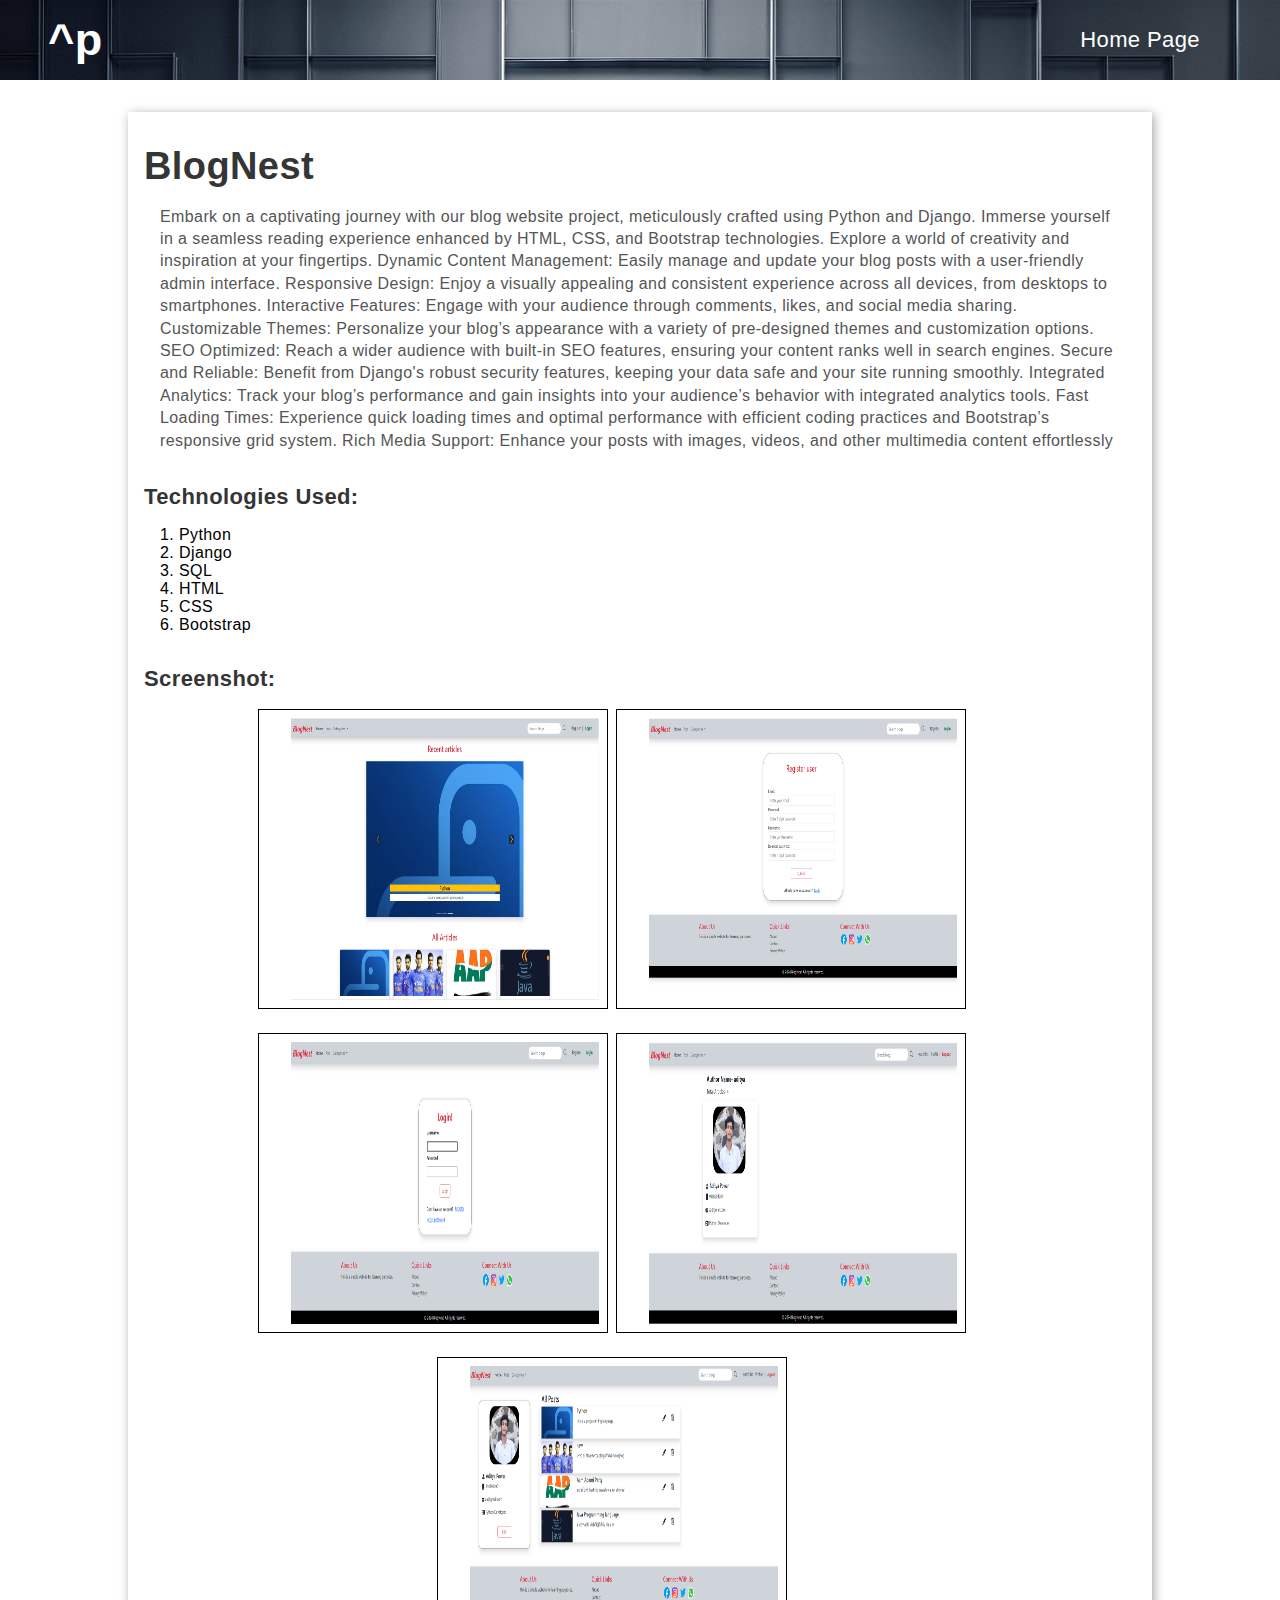
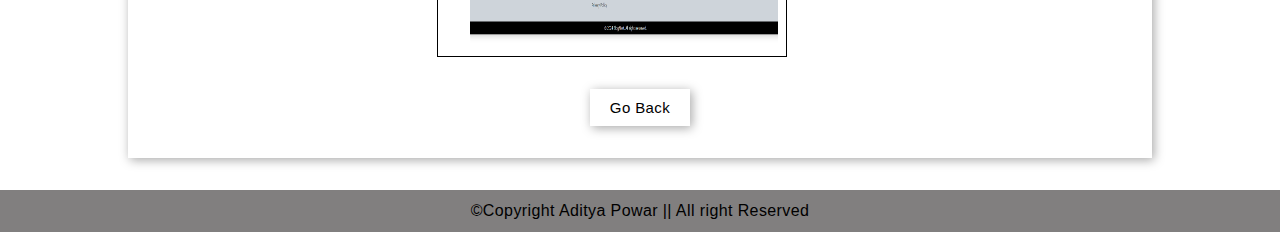
<file: projects/project1.html>
<!DOCTYPE html>
<html lang="en">
<head>
    <meta charset="UTF-8">
    <meta name="viewport" content="width=device-width, initial-scale=1.0">
    <link rel="stylesheet" href="./pro.css">
    <title>Project 1</title>
</head>
<body>
    <nav id="nav">
        <div class="container nav-container">
            <a href="" class="logo">^p</a>
            <a href="" class="logo2">.</a>
            <ul class="nav-links">
                <li><a href="#About" id="backButton2">Home Page</a></li> 
            </ul>
        </div>
    </nav>
    <header id="header">
        <div class="project">
            <h1>BlogNest</h1>
            <p>
                Embark on a captivating journey with our blog website project, meticulously crafted using Python and Django. Immerse yourself in a seamless reading experience enhanced by HTML, CSS, and Bootstrap technologies. Explore a world of creativity and inspiration at your fingertips.
                
                Dynamic Content Management: Easily manage and update your blog posts with a user-friendly admin interface.
                
                Responsive Design: Enjoy a visually appealing and consistent experience across all devices, from desktops to smartphones.
                
                Interactive Features: Engage with your audience through comments, likes, and social media sharing.
                
                Customizable Themes: Personalize your blog’s appearance with a variety of pre-designed themes and customization options.
                
                SEO Optimized: Reach a wider audience with built-in SEO features, ensuring your content ranks well in search engines.
                
                Secure and Reliable: Benefit from Django's robust security features, keeping your data safe and your site running smoothly.
                
                Integrated Analytics: Track your blog’s performance and gain insights into your audience’s behavior with integrated analytics tools.
                
                Fast Loading Times: Experience quick loading times and optimal performance with efficient coding practices and Bootstrap’s responsive grid system.
                
                Rich Media Support: Enhance your posts with images, videos, and other multimedia content effortlessly</p>
            <h3>Technologies Used:</h3>
            <ol class="technologies">
                <li>1. Python</li>
                <li>2. Django</li>
                <li>3. SQL</li>
                <li>4. HTML</li>
                <li>5. CSS</li>
                <li>6. Bootstrap</li>
            </ol>
            <h3>Screenshot:</h3>
            <div class="screen">
                <img src="./pro-img/Screenshot 2024-06-18 114458.png" alt="Screenshot of Project 1">
                <img src="./pro-img/Screenshot 2024-06-18 114710.png" alt="Screenshot of Project 1">
                <img src="./pro-img/Screenshot 2024-06-18 114744.png" alt="Screenshot of Project 1">
                <img src="./pro-img/Screenshot 2024-06-18 114935.png" alt="Screenshot of Project 1">
                <img src="./pro-img/Screenshot 2024-06-18 115016.png" alt="Screenshot of Project 1">
            </div>
            <button id="backButton">Go Back</button>
        </div>    
    </header>
    <script src="pro.js"></script>
    <footer>
    <p>&copy;Copyright Aditya Powar || All right Reserved</p>
    </footer>
</body>
</html>
</file>
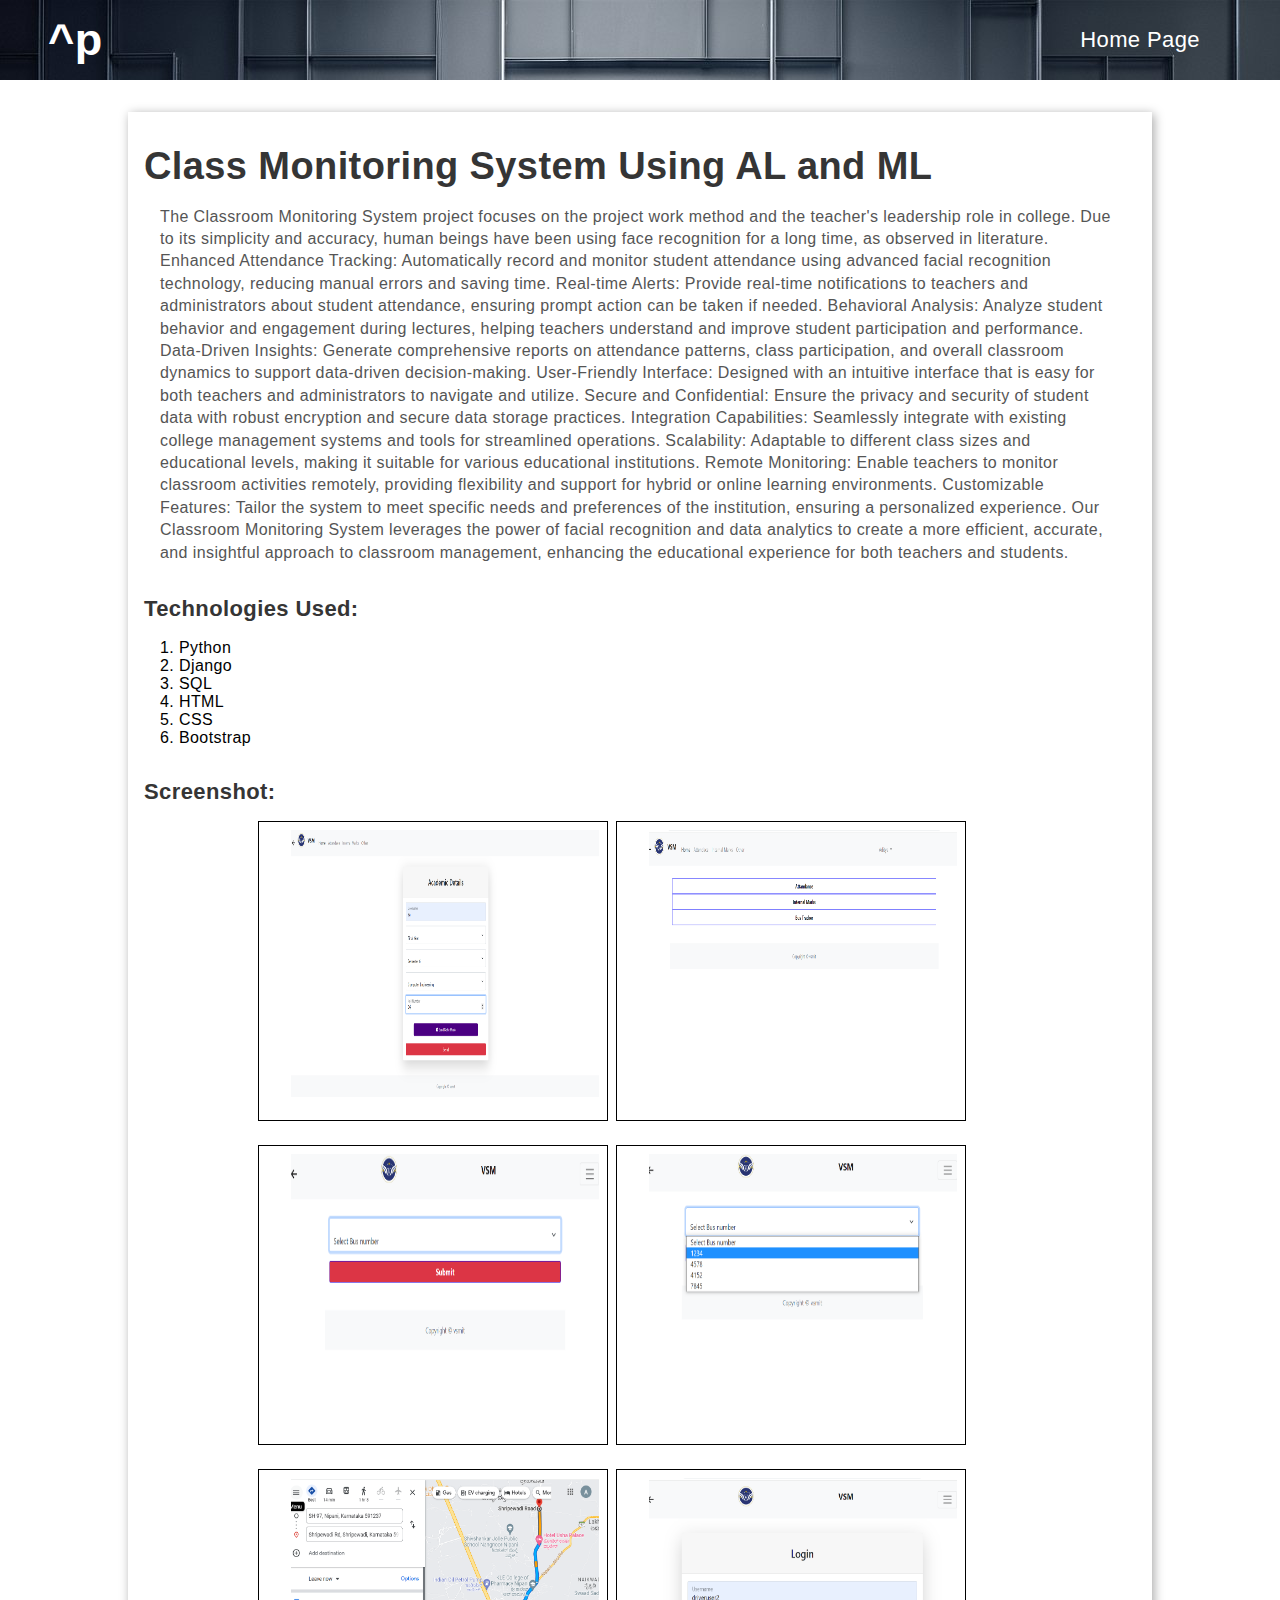
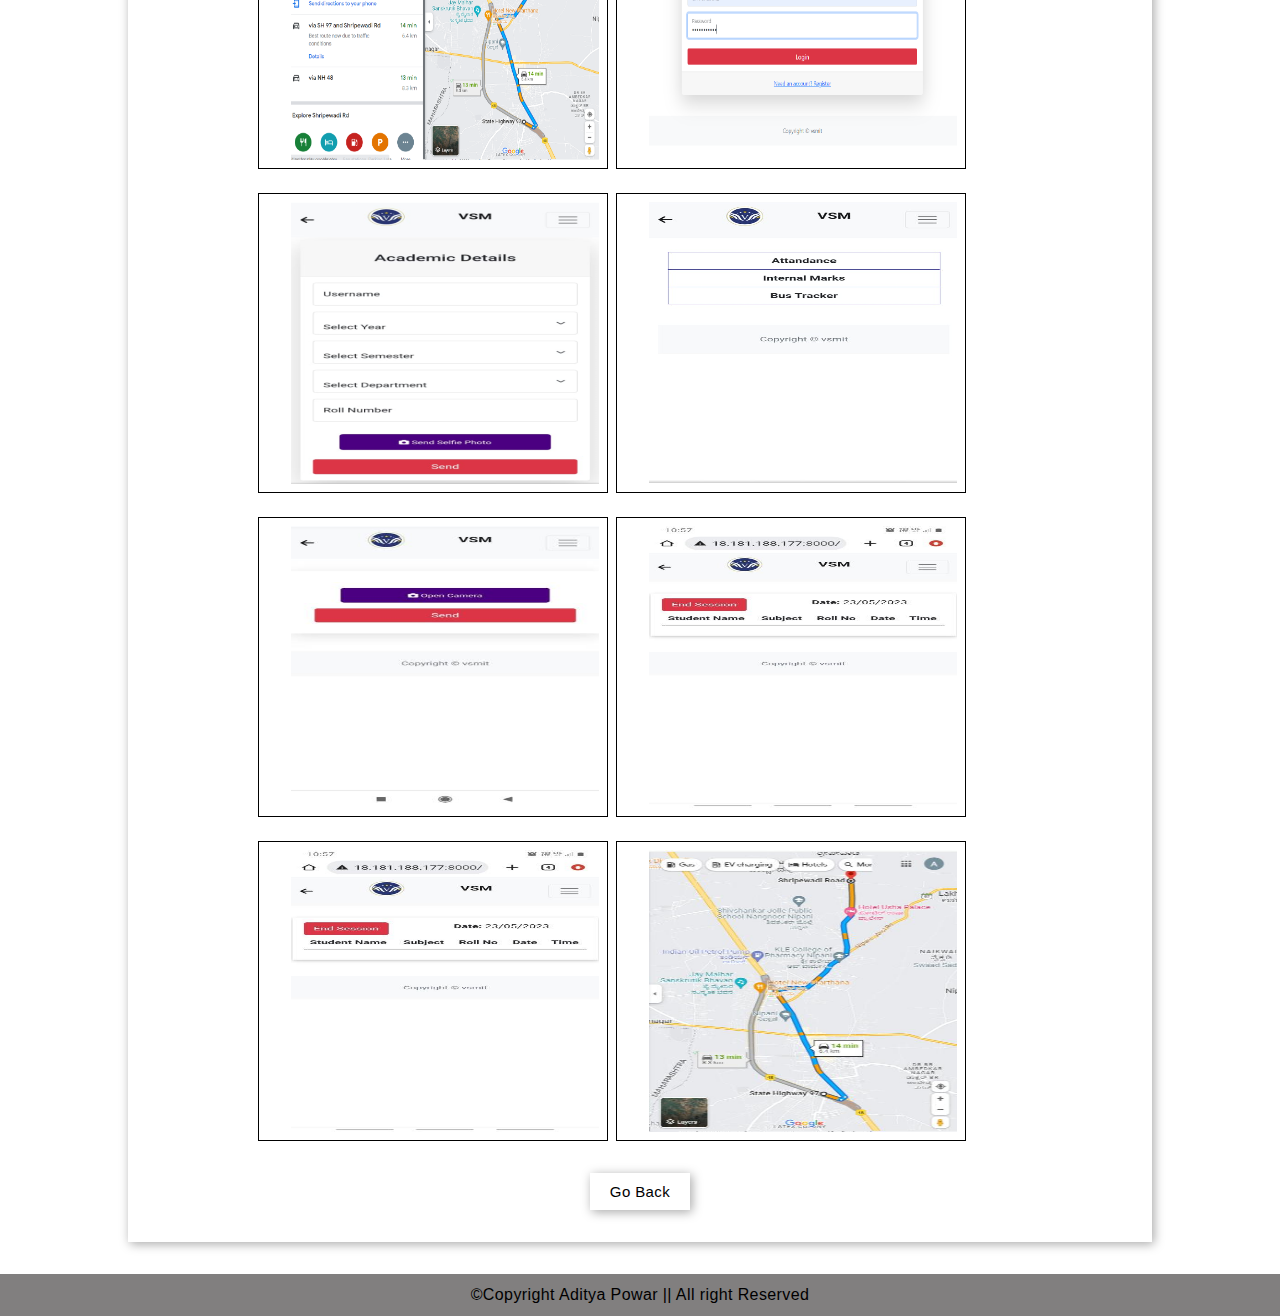
<file: projects/project2.html>
<!DOCTYPE html>
<html lang="en">
<head>
    <meta charset="UTF-8">
    <meta name="viewport" content="width=device-width, initial-scale=1.0">
    <link rel="stylesheet" href="./pro.css">
    <title>Project 2</title>
</head>
<body>
    <nav id="nav">
        <div class="container nav-container">
            <a href="" class="logo">^p</a>
            <a href="" class="logo2">.</a>
            <ul class="nav-links">
                <li><a href="#About" id="backButton2">Home Page</a></li> 
            </ul>
        </div>
    </nav>
    <header id="header">
        <div class="project">
            <h1>Class Monitoring System Using AL and ML</h1>
            <p>
                The Classroom Monitoring System project focuses on the project work method and the teacher's leadership role in college. Due to its simplicity and accuracy, human beings have been using face recognition for a long time, as observed in literature.
                Enhanced Attendance Tracking: Automatically record and monitor student attendance using advanced facial recognition technology, reducing manual errors and saving time.
                Real-time Alerts: Provide real-time notifications to teachers and administrators about student attendance, ensuring prompt action can be taken if needed.
                Behavioral Analysis: Analyze student behavior and engagement during lectures, helping teachers understand and improve student participation and performance.
                Data-Driven Insights: Generate comprehensive reports on attendance patterns, class participation, and overall classroom dynamics to support data-driven decision-making.
                User-Friendly Interface: Designed with an intuitive interface that is easy for both teachers and administrators to navigate and utilize.
                Secure and Confidential: Ensure the privacy and security of student data with robust encryption and secure data storage practices.
                Integration Capabilities: Seamlessly integrate with existing college management systems and tools for streamlined operations.
                Scalability: Adaptable to different class sizes and educational levels, making it suitable for various educational institutions.
                Remote Monitoring: Enable teachers to monitor classroom activities remotely, providing flexibility and support for hybrid or online learning environments.
                Customizable Features: Tailor the system to meet specific needs and preferences of the institution, ensuring a personalized experience.
                Our Classroom Monitoring System leverages the power of facial recognition and data analytics to create a more efficient, accurate, and insightful approach to classroom management, enhancing the educational experience for both teachers and students.</p>
            <h3>Technologies Used:</h3>
            <ol class="technologies">
                <li>1. Python</li>
                <li>2. Django</li>
                <li>3. SQL</li>
                <li>4. HTML</li>
                <li>5. CSS</li>
                <li>6. Bootstrap</li>
            </ol>
            <h3>Screenshot:</h3>
            <div class="screen">
                <img src="./pro-img/cms1.png" alt="Screenshot of Project 1">
                <img src="./pro-img/cdm2.png" alt="Screenshot of Project 1">
                <img src="./pro-img/csm3.png" alt="Screenshot of Project 1">
                <img src="./pro-img/csm4.png" alt="Screenshot of Project 1">
                <img src="./pro-img/csm5.png" alt="Screenshot of Project 1">
                <img src="./pro-img/csm6.png" alt="Screenshot of Project 1">
                <img src="./pro-img/csmp1.png" alt="Screenshot of Project 1">
                <img src="./pro-img/csmp2.png" alt="Screenshot of Project 1">
                <img src="./pro-img/csmp3.png" alt="Screenshot of Project 1">
                <img src="./pro-img/csmp4.png" alt="Screenshot of Project 1">
                <img src="./pro-img/csmp4.png" alt="Screenshot of Project 1">
                <img src="./pro-img/csmp5.png" alt="Screenshot of Project 1">

            </div>
            <button id="backButton">Go Back</button>
        </div>    
    </header>
    <script src="pro.js"></script>
    <footer>
    <p>&copy;Copyright Aditya Powar || All right Reserved</p>
    </footer>
</body>
</html>
</file>
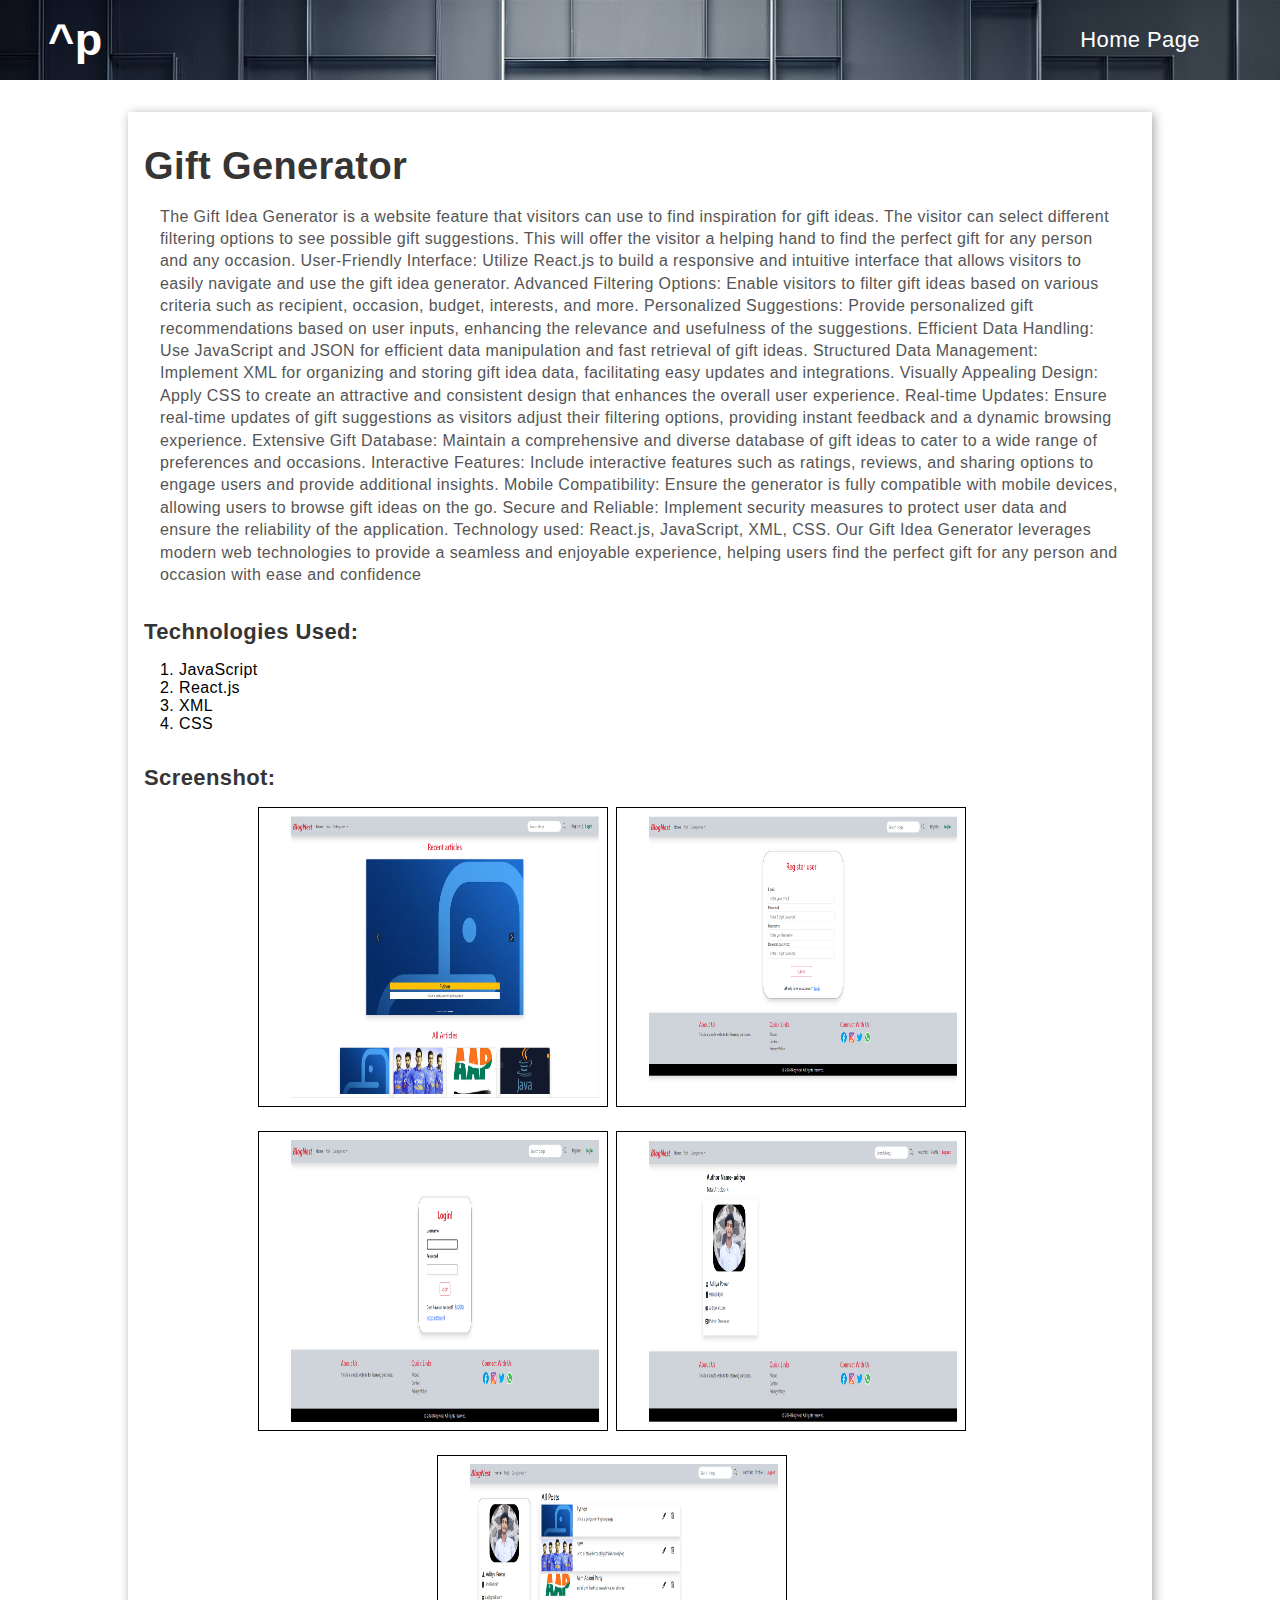
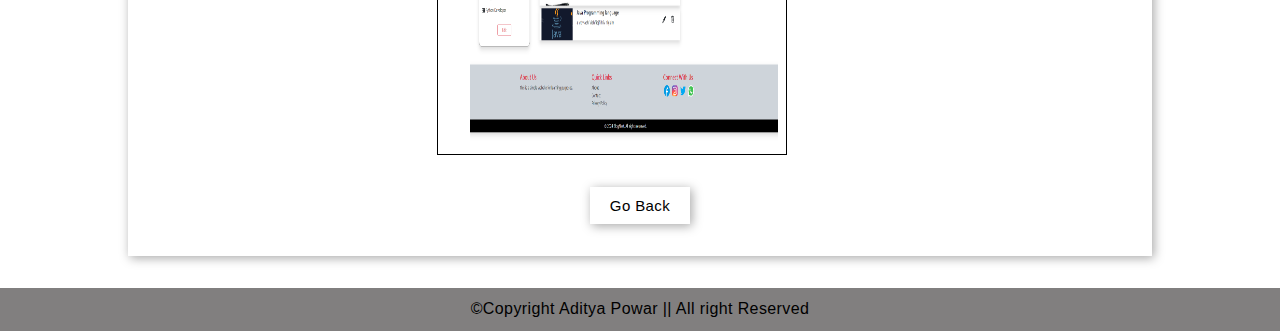
<file: projects/project3.html>
<!DOCTYPE html>
<html lang="en">
<head>
    <meta charset="UTF-8">
    <meta name="viewport" content="width=device-width, initial-scale=1.0">
    <link rel="stylesheet" href="./pro.css">
    <title>Project 3</title>
</head>
<body>
    <nav id="nav">
        <div class="container nav-container">
            <a href="" class="logo">^p</a>
            <a href="" class="logo2">.</a>
            <ul class="nav-links">
                <li><a href="#About" id="backButton2">Home Page</a></li> 
            </ul>
        </div>
    </nav>
    <header id="header">
        <div class="project">
            <h1>Gift Generator</h1>
            <p>The Gift Idea Generator is a website feature that visitors can use to find inspiration for gift ideas. The visitor can select different filtering options to see possible gift suggestions. This will offer the visitor a helping hand to find the perfect gift for any person and any occasion.

                User-Friendly Interface: Utilize React.js to build a responsive and intuitive interface that allows visitors to easily navigate and use the gift idea generator.
                Advanced Filtering Options: Enable visitors to filter gift ideas based on various criteria such as recipient, occasion, budget, interests, and more.
                Personalized Suggestions: Provide personalized gift recommendations based on user inputs, enhancing the relevance and usefulness of the suggestions.
                Efficient Data Handling: Use JavaScript and JSON for efficient data manipulation and fast retrieval of gift ideas.
                Structured Data Management: Implement XML for organizing and storing gift idea data, facilitating easy updates and integrations.
                Visually Appealing Design: Apply CSS to create an attractive and consistent design that enhances the overall user experience.
                Real-time Updates: Ensure real-time updates of gift suggestions as visitors adjust their filtering options, providing instant feedback and a dynamic browsing experience.
                Extensive Gift Database: Maintain a comprehensive and diverse database of gift ideas to cater to a wide range of preferences and occasions.
                Interactive Features: Include interactive features such as ratings, reviews, and sharing options to engage users and provide additional insights.
                Mobile Compatibility: Ensure the generator is fully compatible with mobile devices, allowing users to browse gift ideas on the go.
                Secure and Reliable: Implement security measures to protect user data and ensure the reliability of the application.
                Technology used: React.js, JavaScript, XML, CSS.
                
                Our Gift Idea Generator leverages modern web technologies to provide a seamless and enjoyable experience, helping users find the perfect gift for any person and occasion with ease and confidence</p>
            <h3>Technologies Used:</h3>
            <ol class="technologies">
                <li>1. JavaScript</li>
                <li>2. React.js</li>
                <li>3. XML</li>
                <li>4. CSS</li>
            </ol>
            <h3>Screenshot:</h3>
            <div class="screen">
                <img src="./pro-img/Screenshot 2024-06-18 114458.png" alt="Screenshot of Project 1">
                <img src="./pro-img/Screenshot 2024-06-18 114710.png" alt="Screenshot of Project 1">
                <img src="./pro-img/Screenshot 2024-06-18 114744.png" alt="Screenshot of Project 1">
                <img src="./pro-img/Screenshot 2024-06-18 114935.png" alt="Screenshot of Project 1">
                <img src="./pro-img/Screenshot 2024-06-18 115016.png" alt="Screenshot of Project 1">
            </div>
            <button id="backButton">Go Back</button>
        </div>    
    </header>
    <script src="pro.js"></script>
    <footer>
    <p>&copy;Copyright Aditya Powar || All right Reserved</p>
    </footer>
</body>
</html>
</file>
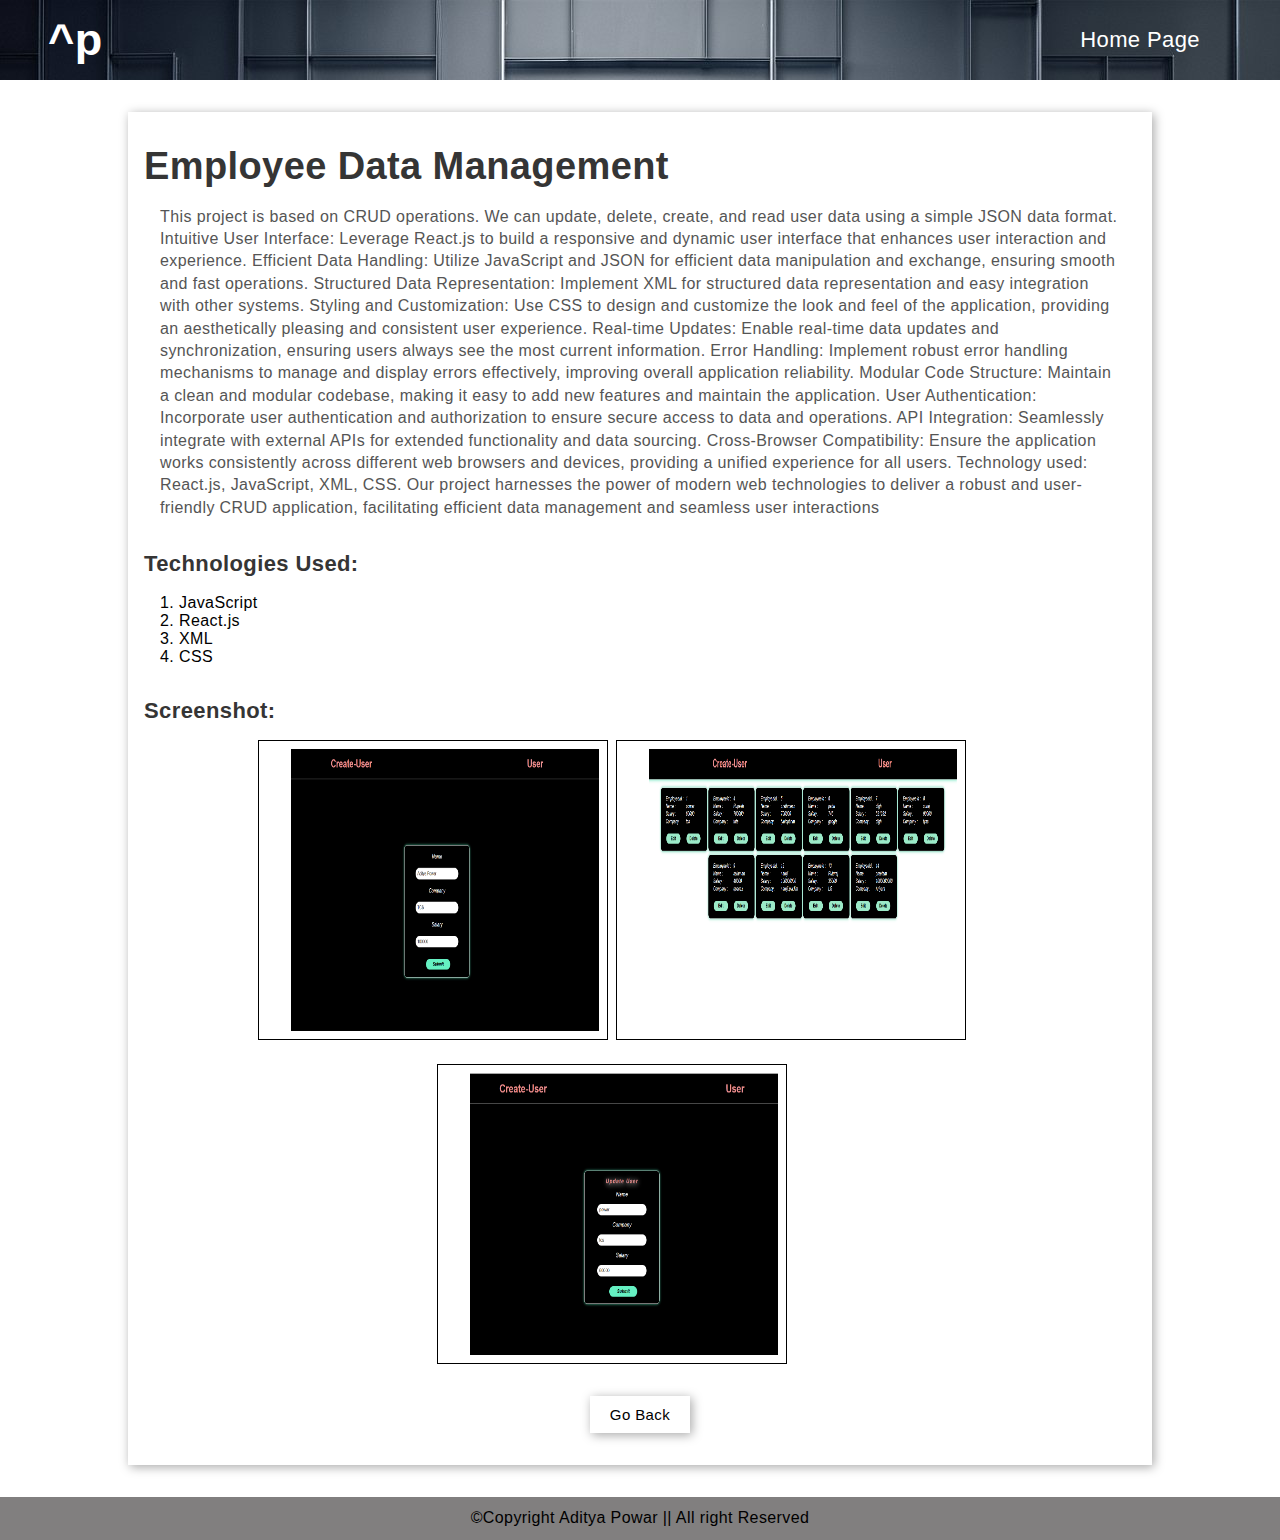
<file: projects/project4.html>
<!DOCTYPE html>
<html lang="en">
<head>
    <meta charset="UTF-8">
    <meta name="viewport" content="width=device-width, initial-scale=1.0">
    <link rel="stylesheet" href="./pro.css">
    <title>Project 4</title>
</head>
<body>
    <nav id="nav">
        <div class="container nav-container">
            <a href="" class="logo">^p</a>
            <a href="" class="logo2">.</a>
            <ul class="nav-links">
                <li><a href="#About" id="backButton2">Home Page</a></li> 
            </ul>
        </div>
    </nav>
    <header id="header">
        <div class="project">
            <h1>Employee Data Management</h1>
            <p>This project is based on CRUD operations. We can update, delete, create, and read user data using a simple JSON data format.

                Intuitive User Interface: Leverage React.js to build a responsive and dynamic user interface that enhances user interaction and experience.
                Efficient Data Handling: Utilize JavaScript and JSON for efficient data manipulation and exchange, ensuring smooth and fast operations.
                Structured Data Representation: Implement XML for structured data representation and easy integration with other systems.
                Styling and Customization: Use CSS to design and customize the look and feel of the application, providing an aesthetically pleasing and consistent user experience.
                Real-time Updates: Enable real-time data updates and synchronization, ensuring users always see the most current information.
                Error Handling: Implement robust error handling mechanisms to manage and display errors effectively, improving overall application reliability.
                Modular Code Structure: Maintain a clean and modular codebase, making it easy to add new features and maintain the application.
                User Authentication: Incorporate user authentication and authorization to ensure secure access to data and operations.
                API Integration: Seamlessly integrate with external APIs for extended functionality and data sourcing.
                Cross-Browser Compatibility: Ensure the application works consistently across different web browsers and devices, providing a unified experience for all users.
                Technology used: React.js, JavaScript, XML, CSS.
                
                Our project harnesses the power of modern web technologies to deliver a robust and user-friendly CRUD application, facilitating efficient data management and seamless user interactions</p>
            <h3>Technologies Used:</h3>
            <ol class="technologies">
                <li>1. JavaScript</li>
                <li>2. React.js</li>
                <li>3. XML</li>
                <li>4. CSS</li>
            </ol>
            <h3>Screenshot:</h3>
            <div class="screen">
                <img src="./pro-img/ED1.png" alt="Screenshot of Project 1">
                <img src="./pro-img/ED2.png" alt="Screenshot of Project 1">
                <img src="./pro-img/ED3.png" alt="Screenshot of Project 1">
            </div>
            <button id="backButton">Go Back</button>
        </div>    
    </header>
    <script src="pro.js"></script>
    <footer>
    <p>&copy;Copyright Aditya Powar || All right Reserved</p>
    </footer>
</body>
</html>
</file>
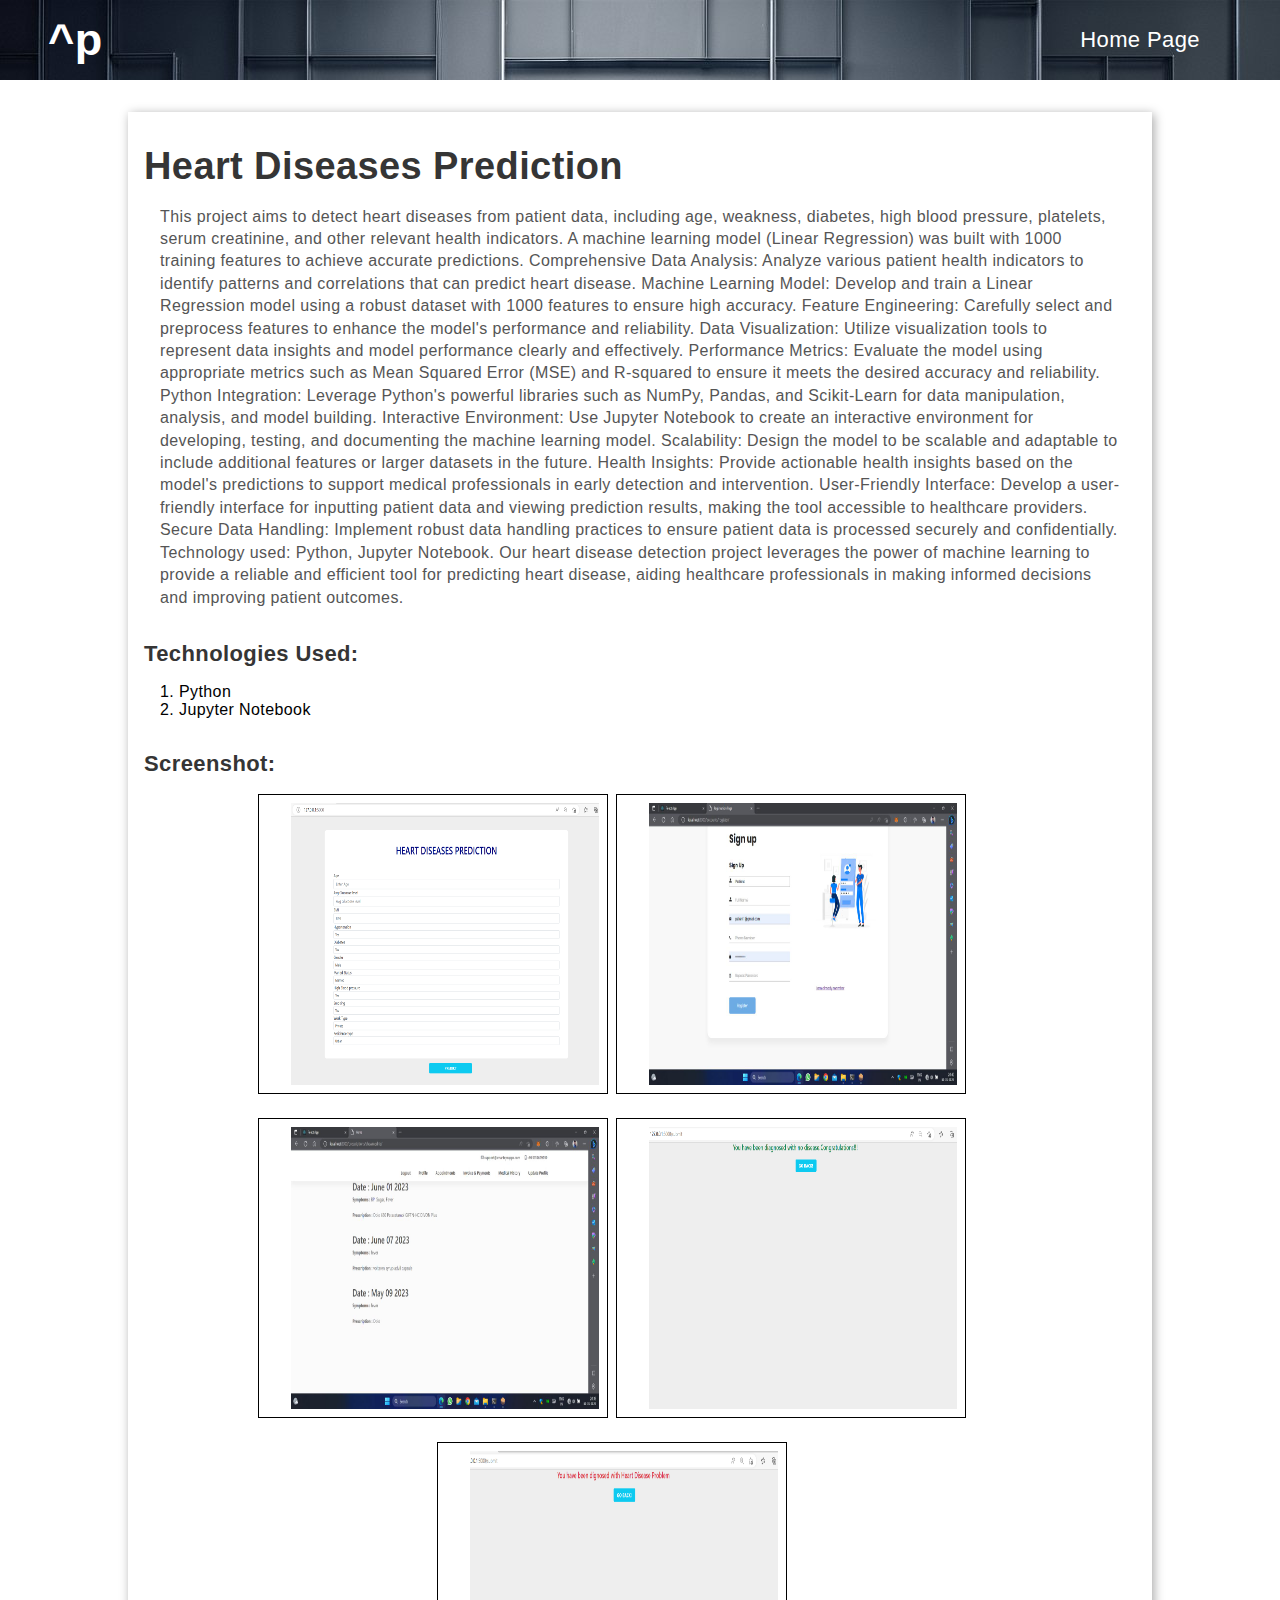
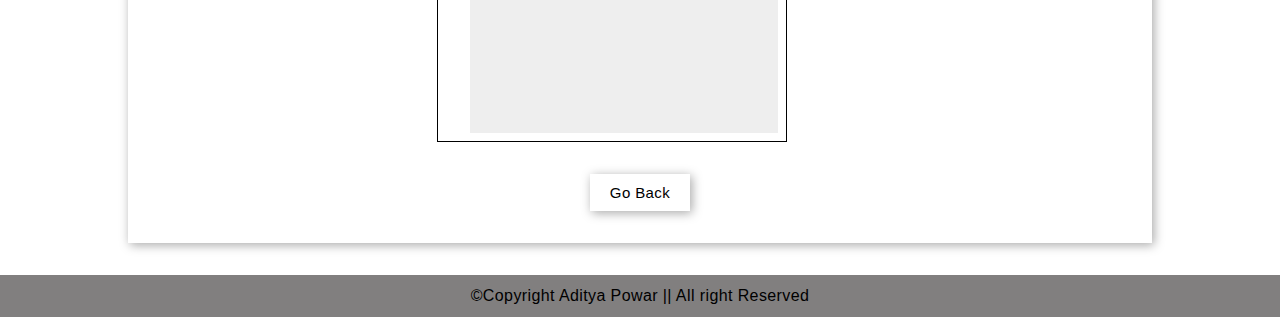
<file: projects/project5.html>
<!DOCTYPE html>
<html lang="en">
<head>
    <meta charset="UTF-8">
    <meta name="viewport" content="width=device-width, initial-scale=1.0">
    <link rel="stylesheet" href="./pro.css">
    <title>Project 5</title>
</head>
<body>
    <nav id="nav">
        <div class="container nav-container">
            <a href="" class="logo">^p</a>
            <a href="" class="logo2">.</a>
            <ul class="nav-links">
                <li><a href="#About" id="backButton2">Home Page</a></li> 
            </ul>
        </div>
    </nav>
    <header id="header">
        <div class="project">
            <h1>Heart Diseases Prediction</h1>
            <p>This project aims to detect heart diseases from patient data, including age, weakness, diabetes, high blood pressure, platelets, serum creatinine, and other relevant health indicators. A machine learning model (Linear Regression) was built with 1000 training features to achieve accurate predictions.

                Comprehensive Data Analysis: Analyze various patient health indicators to identify patterns and correlations that can predict heart disease.
                Machine Learning Model: Develop and train a Linear Regression model using a robust dataset with 1000 features to ensure high accuracy.
                Feature Engineering: Carefully select and preprocess features to enhance the model's performance and reliability.
                Data Visualization: Utilize visualization tools to represent data insights and model performance clearly and effectively.
                Performance Metrics: Evaluate the model using appropriate metrics such as Mean Squared Error (MSE) and R-squared to ensure it meets the desired accuracy and reliability.
                Python Integration: Leverage Python's powerful libraries such as NumPy, Pandas, and Scikit-Learn for data manipulation, analysis, and model building.
                Interactive Environment: Use Jupyter Notebook to create an interactive environment for developing, testing, and documenting the machine learning model.
                Scalability: Design the model to be scalable and adaptable to include additional features or larger datasets in the future.
                Health Insights: Provide actionable health insights based on the model's predictions to support medical professionals in early detection and intervention.
                User-Friendly Interface: Develop a user-friendly interface for inputting patient data and viewing prediction results, making the tool accessible to healthcare providers.
                Secure Data Handling: Implement robust data handling practices to ensure patient data is processed securely and confidentially.
                Technology used: Python, Jupyter Notebook.
                
                Our heart disease detection project leverages the power of machine learning to provide a reliable and efficient tool for predicting heart disease, aiding healthcare professionals in making informed decisions and improving patient outcomes.</p>
            <h3>Technologies Used:</h3>
            <ol class="technologies">
                <li>1. Python</li>
                <li>2. Jupyter Notebook</li>
            </ol>
            <h3>Screenshot:</h3>
            <div class="screen">
                <img src="./pro-img/hp1.png" alt="Screenshot of Project 1">
                <img src="./pro-img/hp4 (1).jpg" alt="Screenshot of Project 1">
                <img src="./pro-img/hp5.jpg" alt="Screenshot of Project 1">
                <img src="./pro-img/hp2.png" alt="Screenshot of Project 1">
                <img src="./pro-img/hp3.png" alt="Screenshot of Project 1">
            </div>
            <button id="backButton">Go Back</button>
        </div>    
    </header>
    <script src="pro.js"></script>
    <footer>
    <p>&copy;Copyright Aditya Powar || All right Reserved</p>
    </footer>
</body>
</html>
</file>
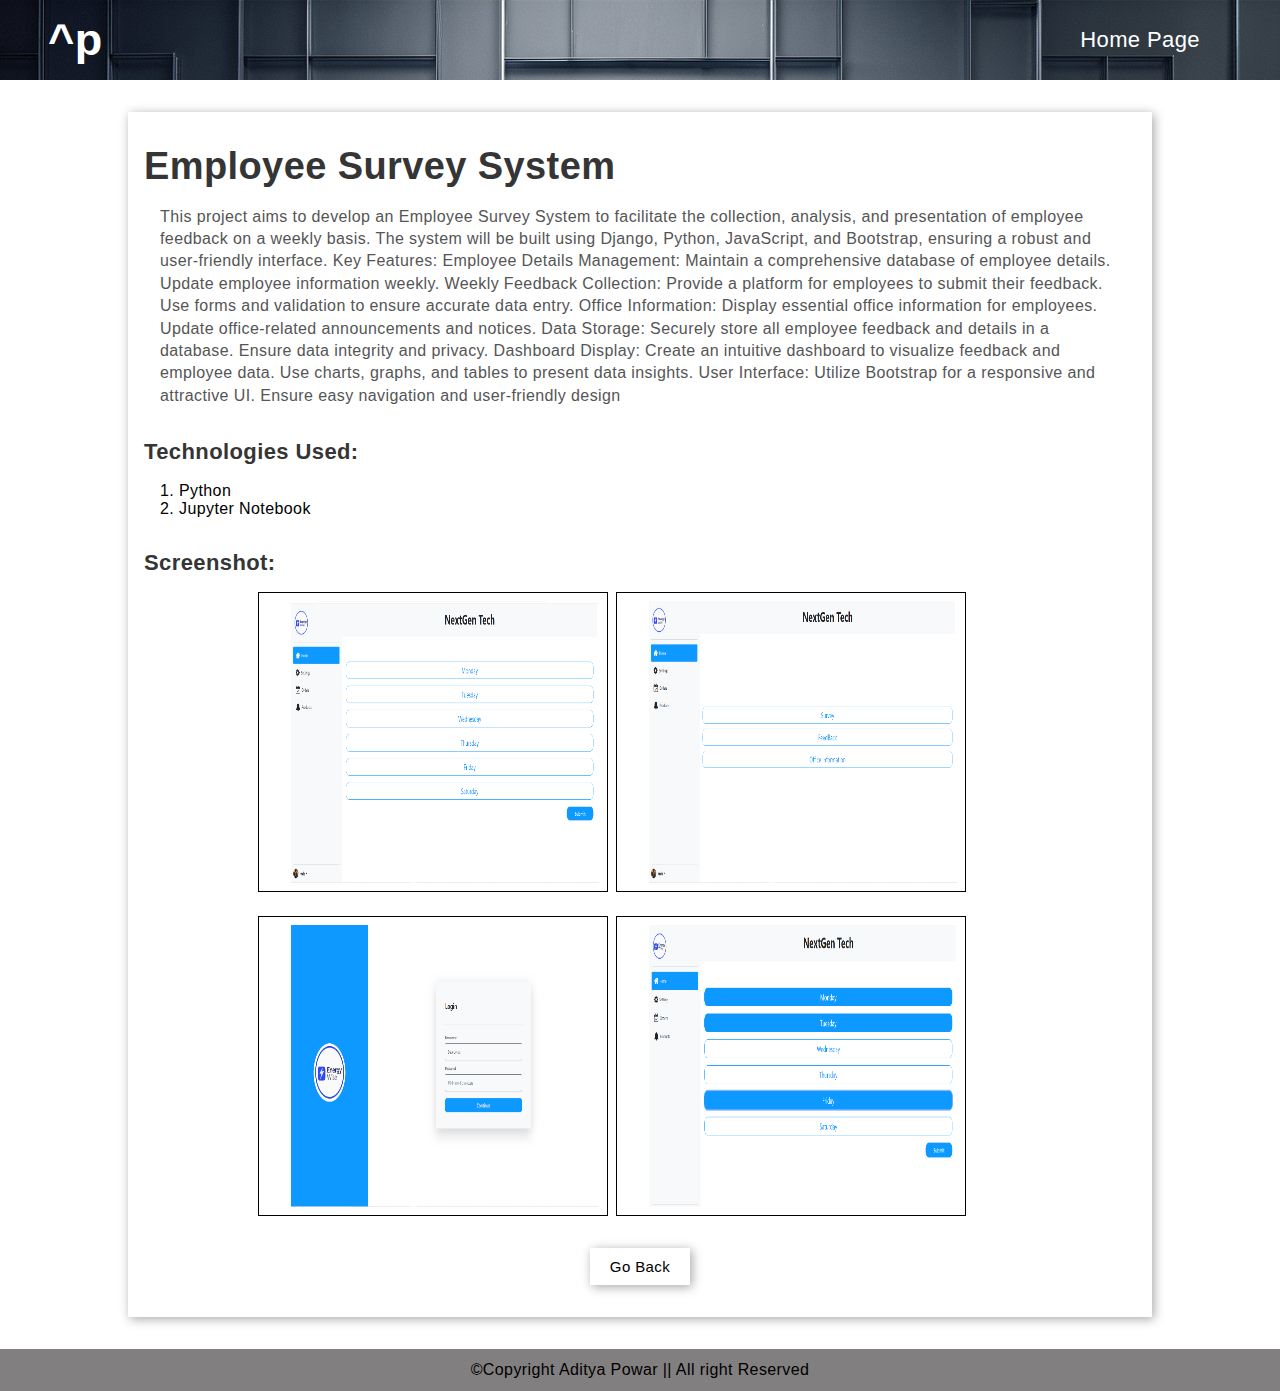
<file: projects/project6.html>
<!DOCTYPE html>
<html lang="en">
<head>
    <meta charset="UTF-8">
    <meta name="viewport" content="width=device-width, initial-scale=1.0">
    <link rel="stylesheet" href="./pro.css">
    <title>Project 5</title>
</head>
<body>
    <nav id="nav">
        <div class="container nav-container">
            <a href="" class="logo">^p</a>
            <a href="" class="logo2">.</a>
            <ul class="nav-links">
                <li><a href="#About" id="backButton2">Home Page</a></li> 
            </ul>
        </div>
    </nav>
    <header id="header">
        <div class="project">
            <h1>Employee Survey System</h1>
            <p>This project aims to develop an Employee Survey System to facilitate the collection, analysis, and presentation of employee feedback on a weekly basis. The system will be built using Django, Python, JavaScript, and Bootstrap, ensuring a robust and user-friendly interface.

                Key Features:
                Employee Details Management:
                
                Maintain a comprehensive database of employee details.
                Update employee information weekly.
                Weekly Feedback Collection:
                
                Provide a platform for employees to submit their feedback.
                Use forms and validation to ensure accurate data entry.
                Office Information:
                
                Display essential office information for employees.
                Update office-related announcements and notices.
                Data Storage:
                
                Securely store all employee feedback and details in a database.
                Ensure data integrity and privacy.
                Dashboard Display:
                
                Create an intuitive dashboard to visualize feedback and employee data.
                Use charts, graphs, and tables to present data insights.
                User Interface:
                
                Utilize Bootstrap for a responsive and attractive UI.
                Ensure easy navigation and user-friendly design</p>
            <h3>Technologies Used:</h3>
            <ol class="technologies">
                <li>1. Python</li>
                <li>2. Jupyter Notebook</li>
            </ol>
            <h3>Screenshot:</h3>
            <div class="screen">
                <img src="./pro-img/ES1.png" alt="Screenshot of Project 1">
                <img src="./pro-img/ES2.png" alt="Screenshot of Project 1">
                <img src="./pro-img/ES3.png" alt="Screenshot of Project 1">
                <img src="./pro-img/ES5.png" alt="Screenshot of Project 1">
            </div>
            <button id="backButton">Go Back</button>
        </div>    
    </header>
    <script src="pro.js"></script>
    <footer>
    <p>&copy;Copyright Aditya Powar || All right Reserved</p>
    </footer>
</body>
</html>
</file>
<file: projects/pro.css>
*{
    margin: 0;
    padding: 0;
    box-sizing: border-box;
    text-decoration: none;
    list-style: none;
    font-family: sans-serif;
    border: none;
    outline: none;
    scroll-behavior: smooth;
    letter-spacing: .4px;
}
:root{
    --color-black:#000000;
    --color-white:#ffffff;
    --color-black:#353535;
    --color-dark:#555555;
    --transition: .4s ease;
}

h1,h2,h3,h4,h5{
    line-height: 120%;
}
h1{
    font-size: 38px;
    color: var(--color-black);
}
h2{
    font-size: 28px;
    color: var(--color-dark);
}
h3{
    font-size: 26px;
    color: var(--color-black);
}
h4{
    font-size: 19px;
    color: var(--color-black);
}
h5{
    font-size: 18px;
    font-weight: 400;
}
.heading{
    text-align: center;
    margin-bottom: 1rem;
    animation: none;
}
p{
    font-size: 16px;
    line-height:140%;
    color: var(--color-dark);
}
.heading-p{
    padding-top: 1rem;
}
a{
    font-size: 22px;
    color: var(--color-black);
    text-decoration-color:var(--color-white) ;
    transition: var(--transition);
}
a:hover{
    color: var(--color-dark);
    text-decoration-color:var(--color-dark-variant) ;
    text-underline-offset: 1rem;
    text-decoration: underline;
}


img{
    width: 100%;
    /* display: block; */
}

nav{
    height: 5rem;
    /* position: fixed; */
    z-index: 1;
    /* top: 0;
    left: 0; */
    width: 100%;
    display: flex;
    /* place-items:center ; */
    /* background:rgb(247, 248, 248); */
    /* background: rgb(33,47,48); */
    background-image: url(./pro-img/a-stunning-minimalist-web-page-design-featuring-a--20735DU_RZaJVsw8B4SHag-WIL4MMGaQHqyAMSDk22oLQ.jpeg);

}
.nav-container{
    display: flex;
    justify-content: space-between;
    align-items: center;
    width: 100%;
}

.logo{
    margin-left: 3rem;
    font-size: 45px;
    font-weight: 800;
    color: var(--color-white) !important;
    text-decoration: none !important;
    font-family:'Lucida Sans', 'Lucida Sans Regular', 'Lucida Grande', 'Lucida Sans Unicode', Geneva, Verdana, sans-serif;
}
.nav-container .logo2{
    margin-left:-1200px;
    font-size: 55px;
    font-weight: 800;
    color: rgb(255, 71, 4);
    text-decoration: none !important;
    text-decoration-color: none;
    font-family:'Lucida Sans', 'Lucida Sans Regular', 'Lucida Grande', 'Lucida Sans Unicode', Geneva, Verdana, sans-serif;
}
.logo img{
    width: 120px;
    height: 80px;
}
.nav-links{
    display: flex;
    align-items: center;
    gap: 2rem;
    margin-right: 5rem;
}

.nav-links a{
    color: var(--color-white);
}

header{
    display: flex;
    margin-top: 2rem;
    /* width: 100%; */
    box-shadow: 2px 2px 10px rgba(6, 6, 6, 0.353);
    justify-content: center;
    margin-left:10%;
    margin-right: 10%;
    margin-bottom: 2rem;
}

.project{
    /* width: 100%; */
    /* max-width: 100%; */
    display:grid;
    justify-content: center;
    /* margin-left: 2rem; */
    margin-bottom: 2rem;
}

.project h1{
    padding-top: 2rem;
    padding-left: 1REM;
}
.project p{
    padding-top: 1rem;
    padding-left: 2rem;
    padding-right: 2rem;
    display: flex;
    /* flex-wrap: wrap; */
    /* margin-right: 1rem; */
}

.project h3{
    padding-top: 2rem;
    font-size: 22px;
    padding-left: 1rem;
}

.technologies{
    padding-top: 1rem;
    padding-left: 2rem;
}

.screen{
    display:flex;
    flex-wrap: wrap;
    justify-content: center;
    max-width: 1200px;
    margin-right: 3.5rem;
    gap: 8px;
}

.screen img{
    gap: 15px;
    margin-top: 1rem;
    width: 350px;
    height: 300px;
    padding: 8px;
    border: 1px solid black;
    padding-left: 2rem;
}

button{
    margin-top: 2rem;
    width: 100px;
    margin: auto;
    margin-top: 2rem;
    padding: 10px;
    font-weight: 500;
    font-size: 15px;
    background-color:rgb(255, 255, 255);
    /* border-radius: 10%; */
    box-shadow: 2px 2px 10px rgba(6, 6, 6, 0.353);
    cursor: pointer;
}

footer{
    padding: 10px;
    text-align: center;
    background-color:#817f7f;
    background-size: cover; 
    background-repeat: no-repeat; 
    width: 100%;
}

footer p{
    color: #000000
}

@media (max-width:480px) {
    .logo{
        display: none;
    }
    nav{
        width: 100%;
    }
}

@media (max-width:400px) {
    nav{
        display: flex;
        width: 100%;
    }
    .nav-container{
        width: 100%;
        display: flex;
    }

    .nav-links{
        margin-right: 10px;
    }

    header{
        /* background: none; */
        margin: auto;
        /* width: 100%; */
        display: flex;
        justify-content: center;
    }

    .screen img{
        width: 300px;
        height: 250px;
        /* align-items: center; */
        margin-left: 3rem;
    }

    footer{
        width: 400px;
    }
}

@media (max-width:300px) {

    nav{
        display: flex;
        width: 100%;
    }
    .nav-container{
        width: 100%;
        display: flex;
    }

    header{
        /* background: none; */
        /* margin: auto; */
        width: 100%;
        display: flex;
        justify-content: center;
        padding-left: 2px;
    }
    header .project{
        width: 300px;
    }

    header .project  p h1 h3{
        width: 300px;
        display: flex;
        justify-content: center;
    }

    
    header .project h3{
        width: 300px;
        display: flex;
        justify-content: center;
    }

    header .technologies{
        width: 300px;
        padding-left: 3rem;
    }

    header .project p{
        width: 300px;
        display: flex;
        justify-content: center;
        padding-left: 3rem;
    }

    header .project h1{
        width: 300px;
        display: flex;
        /* justify-content: center; */
        padding-left: 2rem;
    }

    .screen img{
        width: 250px;
        height: 200px;
        /* align-items: center; */
        /* margin-left: 3rem; */
    }

    footer{
        width: 300px;
    }

}
</file>
